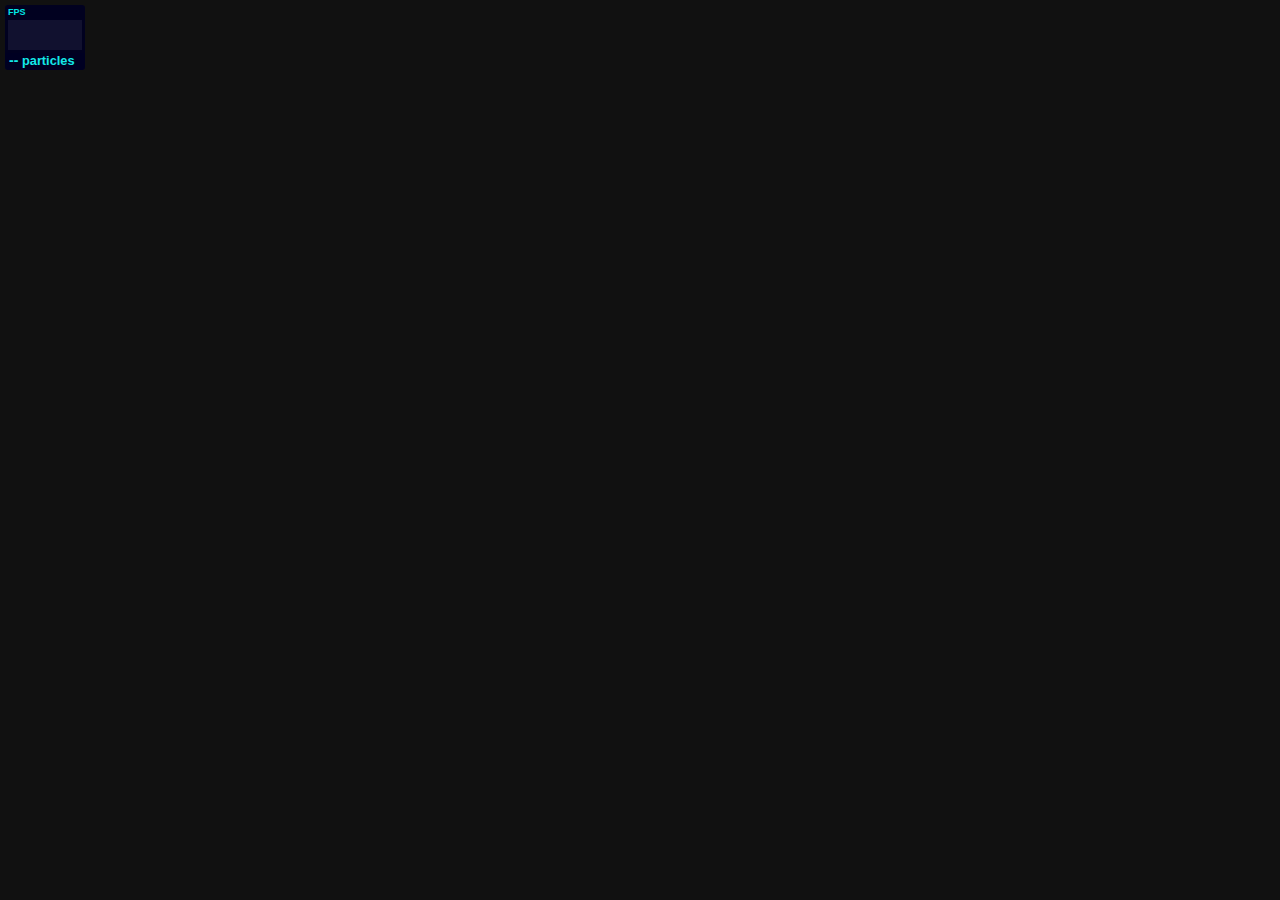
<file: index2.html>
<!DOCTYPE html>
<html lang="en">
<head>
  <meta charset="utf-8">
  <title>particles.js</title>
  <meta name="description" content="particles.js is a lightweight JavaScript library for creating particles.">
  <meta name="author" content="Vincent Garreau" />
  <meta name="viewport" content="width=device-width, initial-scale=1.0, minimum-scale=1.0, maximum-scale=1.0, user-scalable=no">
  <link rel="stylesheet" media="screen" href="css/style.css">
</head>
<body>

<!-- count particles -->
<div class="count-particles">
  <span class="js-count-particles">--</span> particles
</div>

<!-- particles.js container -->
<div id="particles-js"></div>

<!-- scripts -->
<script src="js/app.js"></script>
<script src="particles.js"></script>

<!-- stats.js -->
<script src="js/lib/stats.js"></script>
<script>
  var count_particles, stats, update;
  stats = new Stats;
  stats.setMode(0);
  stats.domElement.style.position = 'absolute';
  stats.domElement.style.left = '0px';
  stats.domElement.style.top = '0px';
  document.body.appendChild(stats.domElement);
  count_particles = document.querySelector('.js-count-particles');
  update = function() {
    stats.begin();
    stats.end();
    if (window.pJSDom[0].pJS.particles && window.pJSDom[0].pJS.particles.array) {
      count_particles.innerText = window.pJSDom[0].pJS.particles.array.length;
    }
    requestAnimationFrame(update);
  };
  requestAnimationFrame(update);
</script>

</body>
</html>
</file>
<file: css/style.css>
@import url('https://fonts.googleapis.com/css2?family=Open+Sans:wght@300;400&family=Rubik&display=swap');
@import url('https://fonts.googleapis.com/css2?family=Rubik&display=swap');
@import url('https://fonts.googleapis.com/css2?family=Roboto:wght@300&display=swap');

nav {
    color: white;
    font-family: 'Roboto';
    font-size: 20px;
    font-weight: 300;
    width: 100%;
    background: #121213;
    height: 80px;
    position: fixed;
    z-index: 1;
	left: 0;
	width: 100%;
	position: fixed;
	background-color: rgba(33, 33, 33, 0.8);
}

body {
    background: #111;
}

#menu {
    float: left;
    right: 80px;
    position: fixed;
}

#particles-js {
  background-position: 50% 50%;
  background-repeat: no-repeat;
  background-size: cover;
  height: 100%;
  position: absolute;
  top: 0;
  width: 100%;
}

li {
    padding-left: 40px;
    display: inline-block;
    font-weight: 300;
    line-height: 20px;
    position: relative;
    transition: all 0.3s ease-out;
}

.menu-icon {
    animation: showing 0.2s steps(60) 0.1s 1 normal both;
}

#log {
    font-family: 'Open Sans';
    letter-spacing: 1px;
    float: left;
    font-weight: 400;
    margin-left: 80px;
    line-height: 80px;
    user-select: text;
}

#menu > li > a {
    padding: 30px 0px 30px 0px;
    color: #aaa;
    transition: 0.5s color;
    text-decoration: none;
}

a {
    display: inline-block;
    position: relative;
    text-decoration: none;
}

.co2 {
    top: 50%;
}

.copyright {
    position: absolute;
    bottom: 0px;
    color: #ababac;
    font-size: 16px;
    user-select: text;
    font-weight: 500;
    font-family: 'Open Sans';
}

.pc {
    margin-top: 80px;
    width: 100%;
    position: fixed;
    height: 3px;
    background: rgb(41, 41, 41);
}

.pb {
    height: 100%;
    background: #00E4FF;
    width: 0%;
}

#menu > li > a:hover {
    color: #fff;
    transition: 0.5s all;
}

@keyframes showing {
    from {
        opacity: 0;
    }

    to {
        opacity: 1;
    }
}

li > a:before {
    position: absolute;
    content: "";
    width: 0;
    border-bottom: 3px solid #00E4FF;
    transition: width 0.3s ease-in-out, left 0.3s ease-in-out;
    left: 50%;
    bottom: 25px;
}

li > a:hover:before {
    width: 100%;
    left: 0;
}

::-webkit-scrollbar-thumb {
    border-radius: 7px;
    background-color: #b6b6b6;
}

::-webkit-scrollbar-thumb:hover {
    background-color: #ffffff;
}

::-webkit-scrollbar-thumb:active {
    background-color: rgb(255, 255, 255);
}

::-webkit-scrollbar {
    width: 5px;
}

.main {
    display: flex;
    justify-content: center;
    text-align: center;
    height: 100%;
}

.welcome {
    top: -100px;
    color: #ddd;
    font-family: 'Rubik';
    font-size: 50px;
    letter-spacing: 0px;
    transition: letter-spacing 2s;
    animation: showing 0.8s steps(100) 0.4s 1 normal both;
    position: fixed;
}

.bord {
    color: #B2BAC1FF;
    margin-top: 5px;
    font-family: URW Chancery L, cursive;
    font-weight: 100;
    font-size: 18px;
    letter-spacing: 0px;
    transition: letter-spacing 2s;
    animation: showing 5s steps(100) 5s 1 normal both;
}

.qoute {
    color: #ddd;
    margin-top: 40px;
    /*'Open Sans' 'URW Chancery L, cursive' 'Brush Script MT, Brush Script Std, cursive'*/
    font-family: Open Sans;
    font-weight: 100;
    font-size: 18px;
    letter-spacing: 0px;
    transition: letter-spacing 2s;
    animation: showing 2s steps(100) 2s 1 normal both;
}

.welcome:hover {
    transition: letter-spacing 2s;
    letter-spacing: 20px;
    text-align: center;
}


.welcome:before {
    position: absolute;
    content: "";
    width: 0;
    border-bottom: 3px solid #00E4FF;
    transition: width 1.4s, left 1.4s;
    left: 50%;
    top: 50px;
}

.welcome:hover:before {
    width: 98%;
    left: 0px;
    border-bottom: 3px solid #00E4FF;
}

.sit {
    top: 44%;
    margin-top: 20px;
    margin-right: 20px;
    display: flex;
    justify-content: center;
}

.sites {
    top: 45%;

    transform: translateY(-50%);
    margin-top: 75px;
    position: fixed;
}

.sites > a {
    margin-top: 20px;
    width: 40px;
    height: 40px;
    margin-left: 20px;
    transition: filter .2s;
    filter: invert(50%);
}

#news, #about, #contacts {
    cursor: not-allowed;
}

.sites > a:hover {
    margin-top: 20px;
    width: 40px;
    height: 40px;
    margin-left: 20px;
    cursor: pointer;
    filter: invert(0%);
    transition: filter .2s;
}


@media (max-width: 768px) {
    .welcome:hover {
        letter-spacing: 0px;
    }
}

@media (max-width: 500px) {
    * {
        zoom: 0.95;
    }
}

.sites {
    margin-top: 100px;
}


.links > div {
    width: 400px;
    height: 50px;
    border-radius: 20px;
    margin-top: 10px;
    background-color: #252628;
    transition: letter-spacing 0.5s, background-color 0.5s;
    animation: showing 1.0s steps(100) 0.4s 1 normal both;
}

.links > div > object {

    height: 30px;
    margin-top: 10px;
    margin-left: 20px;
    float: left;
    filter: invert(90%);
}


.links > div > a{
    color: #ddd;
    font-family: 'Open Sans';
    font-weight: 500;
    font-size: 20px;
    margin-top: 14px;
    margin-right: 52px;
    display: flex;
    justify-content: center;
    padding-top: 14px;
}

.dc > object {
    height: 25px !important;
    margin-top: 11px !important;
    margin-left: 19px !important;
}

.tg > object {
    height: 35px !important;
    margin-top: 7px !important;
    margin-left: 17px !important;
}

.links > div:hover {
    transition: letter-spacing 0.5s, background-color 0.5s;
    letter-spacing: 2px;
    width: 400px;
    height: 50px;
    border-radius: 20px;
    margin-top: 10px;
    background-color: #2b2c30;
    cursor: pointer;
}

/* =============================================================================
   HTML5 CSS Reset Minified - Eric Meyer
   ========================================================================== */

html,body,div,span,object,iframe,h1,h2,h3,h4,h5,h6,p,blockquote,pre,abbr,address,cite,code,del,dfn,em,img,ins,kbd,q,samp,small,strong,sub,sup,var,b,i,dl,dt,dd,ol,ul,li,fieldset,form,label,legend,table,caption,tbody,tfoot,thead,tr,th,td,article,aside,canvas,details,figcaption,figure,footer,header,hgroup,menu,nav,section,summary,time,mark,audio,video{margin:0;padding:0;border:0;outline:0;font-size:100%;vertical-align:baseline;background:transparent}
body{line-height:1}
article,aside,details,figcaption,figure,footer,header,hgroup,menu,nav,section{display:block}
nav ul{list-style:none}
blockquote,q{quotes:none}
blockquote:before,blockquote:after,q:before,q:after{content:none}
a{margin:0;padding:0;font-size:100%;vertical-align:baseline;background:transparent;text-decoration:none}
mark{background-color:#ff9;color:#000;font-style:italic;font-weight:bold}
del{text-decoration:line-through}
abbr[title],dfn[title]{border-bottom:1px dotted;cursor:help}
table{border-collapse:collapse;border-spacing:0}
hr{display:block;height:1px;border:0;border-top:1px solid #ccc;margin:1em 0;padding:0}
input,select{vertical-align:middle}
li{list-style:none}


/* =============================================================================
   My CSS
   ========================================================================== */

/* ---- base ---- */

html,body{ 
	width:100%;
	height:100%;
	background:#111;
}

html{
  -webkit-tap-highlight-color: rgba(0, 0, 0, 0);
}

canvas{
  display:block;
  vertical-align:bottom;
}


/* ---- stats.js ---- */

.count-particles{
  background: #000022;
  position: absolute;
  top: 48px;
  left: 0;
  width: 80px;
  color: #13E8E9;
  font-size: .8em;
  text-align: left;
  text-indent: 4px;
  line-height: 14px;
  padding-bottom: 2px;
  font-family: Helvetica, Arial, sans-serif;
  font-weight: bold;
}

.js-count-particles{
  font-size: 1.1em;
}

#stats,
.count-particles{
  -webkit-user-select: none;
  margin-top: 5px;
  margin-left: 5px;
}

#stats{
  border-radius: 3px 3px 0 0;
  overflow: hidden;
}

.count-particles{
  border-radius: 0 0 3px 3px;
}


/* ---- particles.js container ---- */

#particles-js{
  width: 100%;
  height: 100%;
  background-image: url('');
  background-size: cover;
  background-position: 50% 50%;
  background-repeat: no-repeat;
}
</file>
